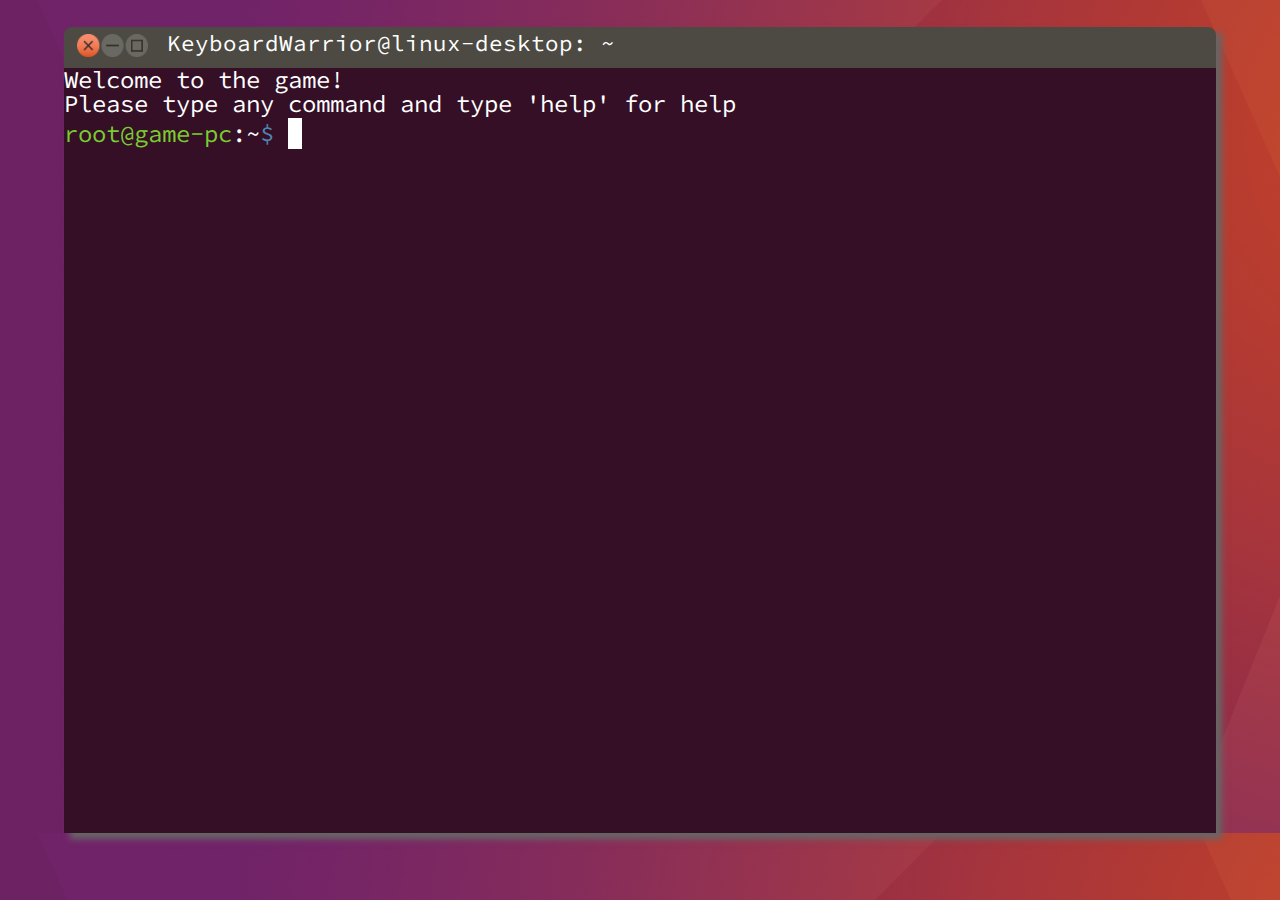
<file: index.html>
<!DOCTYPE html>
<html lang="ko">
<head>
    <meta charset="UTF-8">
    <title>Keyboard Warrior</title>
    <link rel="shortcut icon" type="image/x-icon" href="bone.png">
    <meta property="og:title" content="Keyboard Warrior" />
	<meta property="og:description" content="Type like a developer on this site!" />
	<meta property="og:image" content="hacking-how-pressable-handles-it.jpg" />
    <link rel="stylesheet" href="https://stackpath.bootstrapcdn.com/bootstrap/4.4.1/css/bootstrap.min.css" integrity="sha384-Vkoo8x4CGsO3+Hhxv8T/Q5PaXtkKtu6ug5TOeNV6gBiFeWPGFN9MuhOf23Q9Ifjh" crossorigin="anonymous">
    <link rel="stylesheet" href="mainstyle.css">
    <link rel="stylesheet" href="animate.css">
    <link href="https://fonts.googleapis.com/css2?family=Nanum+Pen+Script&display=swap" rel="stylesheet">
    <link href="https://fonts.googleapis.com/css2?family=Black+Han+Sans&display=swap" rel="stylesheet">
    <link href="https://fonts.googleapis.com/css2?family=Gugi&display=swap" rel="stylesheet">
    <script src="mainsystem.js"></script>
    <!--<link rel="stylesheet" href="style.css">-->
    <meta name="viewport" content="width=device-width, initial-scale=1.0">
    <link rel="stylesheet" href="https://pro.fontawesome.com/releases/v5.10.0/css/all.css" integrity="sha384-AYmEC3Yw5cVb3ZcuHtOA93w35dYTsvhLPVnYs9eStHfGJvOvKxVfELGroGkvsg+p" crossorigin="anonymous"/>
    <script>
		/*모바일 체크(삭제하지 맙시다)*/
		function isMobile() {
			return /Android|webOS|iPhone|iPad|iPod|BlackBerry|IEMobile|Opera Mini/i.test(navigator.userAgent);
		}
		if (isMobile()){
			alert('모바일에서는 사용이 불가능합니다.');
		}
		
		window.addEventListener("keydown", (e) => {
			var keycode = event.keyCode; 
			if ( keycode == 116 || keycode == 123) { 
				event.returnValue = false;
			}
		});
		
		    </script>
</head>

<!--본문 시작-->
<body><div id='jb-all'>
    <div id="jb-header"><p><img src="buttonsimg.png" style="height: 2.5vh;margin-right: 1.5vw;">KeyboardWarrior@linux-desktop: ~</p></div>
    <div id="jb-content" class=content>
        <div id="textoutput">
            <p style='line-height: 100%;'>Welcome to the game!</p>
            <p style='line-height: 100%;'>Please type any command and type 'help' for help</p>
        </div>
        <div><div style="position:relative;"><div style="position: absolute;" id="testfor"><span style="color: #79cd30;">root@game-pc</span>:~<span style="color: #5184b3">$</span>&nbsp;<span id="finaltest"></span></div>
        <div id="textinput">root@game-pc:~$&nbsp;
            <input type="text" name="my_name" id="inputplace" onkeyPress="changeme();" onkeydown="changeme2();" onkeyup="byebye();" maxlength='50'>
        
        </div>
        </div>
        </div>
    </div>
</div>
</body>
</html>
</file>
<file: mainstyle.css>
@import url('https://fonts.googleapis.com/css2?family=DotGothic16&display=swap');
/*font-family: 'DotGothic16', sans-serif;*/
@import url('https://fonts.googleapis.com/css2?family=Source+Code+Pro&display=swap');
/*font-family: 'Source Code Pro', monospace;*/

body {
	background-color: black;
	background-image: url(wallpaper.png);
	background-size: cover;
	font-family: 'Source Code Pro', monospace;
	-ms-overflow-style: none;
	-ms-user-select: none; -moz-user-select: -moz-none; -webkit-user-select: none; -khtml-user-select: none; user-select:none;
}
::-webkit-scrollbar{overflow: hidden;}



#code {
	width: 60vw;
	height: 100%;
	color: #40FF00;
	font-size: 1.2rem;
	word-break:break-all;
}
/*
#alert {
	width: 15vw;
	background-color: black;
	color: #58D3F7;
	display: none;
	border: 1px solid #58D3F7;
	text-align: center;
	position: fixed;
	text-align: center;
	position: fixed;
  	bottom: 50%;
  	left: 50%;
  	transform: translate(-50%, -50%);
}

#alert2 {
	width: 15vw;
	background-color: black;
	color: #FE2E2E;
	display: none;
	border: 1px solid #FE2E2E;
	text-align: center;
	position: fixed;
	text-align: center;
	position: fixed;
  	bottom: 50%;
  	left: 50%;
  	transform: translate(-50%, -50%);
}

.green {
	background-color: #40FF00;
	font-size: 20px;
	line-height: 1.8em;
	color: #FFF;
	text-align: center;
	border-radius: 15px;
	display: inline-block;
	width: 1.2vw;
	height: 80%;
	position: absolute;
	bottom: 0;
	
}

#world {
	text-align: center;
	height: 20vh;
	position: fixed;
	top : 50vh;
	width: 15vw;
	right: 0;
	
}

#cus {
	position: fixed;
	height: 10vh;
	bottom: 10vh;
	right: 0;
	color: white;
	
}*/
/*화면 레이아웃*/

p{
	margin: 0px 0px 0px 0px;
}
#jb-all {
	width: 90vw;
	margin: auto;
	box-shadow: 0.5vw 0.5vw 0.5vw #666;
	
}
#jb-content {
	width: 90vw;
	height: 85vh;
	margin: 0px auto;
	color: white;
	overflow:auto;
	background-color: #340f26;
}
	
.content::-webkit-scrollbar {
	width: 3px;
	height: 5px;
}
.content::-webkit-scrollbar-thumb {
	background-color: #c46336;
	border-radius: 10px;
}
.content::-webkit-scrollbar-track {
	background-color: #340f26;
}
#jb-header {
	width:90vw;
	height : 4.5vh;
	margin: 0px auto;
	background-color: #4c4a43;
	color: white;
	padding-left: 1vw;
	font-size: 2.5vh;
	border-radius: 8px 8px 0px 0px;
	margin-top: 3vh;
}

#textoutput {
	width: 88vw;
	height: auto;
	color : white;
	line-height: 100%;
	font-size: 1.5em;
	font-family: 'Source Code Pro', monospace;
	display: block;
	padding: 0%;
	
}
pre {
	color : white;
	height: auto;
	overflow: visible;
	font-size: 1em;
	font-family: 'Source Code Pro', monospace;
	margin: 0px;
}
#textinput {
	width: 88vw;
	color : rgba(255, 255, 255, 0);
	font-size: 1.5em;
	font-family: 'Source Code Pro', monospace;
	display:flex;
    flex-direction:row;
	padding: 0%;
}
#testfor{
	width: 88vw;
	color : white;
	font-size: 1.5em;
	font-family: 'Source Code Pro', monospace;
    flex-direction:row;	
	white-space:nowrap;
	display: block;
	padding: 0%;
}
#inputplace{
	font-family: 'Source Code Pro', monospace;
	z-index: 1;
	line-height: 0%;
	padding: 0%;
	color:rgba(255, 255, 255, 0);
	background-color: rgba( 255, 255, 255, 0 );;
	border-style:hidden;
	border:none;
	border-right:0px; 
	border-top:0px; 
	border-left:0px;
	border-bottom:0px;
	font-size: 1.5rem;
	width: 100%;
	color: transparent;
  	text-shadow: 0 0 0;
	&:focus {
		outline: none;
	}
	
}
#finaltest{
	font-family: 'Source Code Pro', monospace;
	color:white;
	background-color: rgba( 255, 255, 255, 0 );
	border-style:hidden;
	border:none;
	border-top:0px; 
	padding: 0%;
	border-left:0px; 
	border-bottom:0px;
	width: auto;
	font-size: 1.5rem;
	border-right: solid 14px white;
	color: transparent;
	animation: cureffect 1s steps(1) infinite;
  	text-shadow: 0 0 0 white;
	&:focus {
		outline: none;
	}
} 
#inputplace:focus{
	border:none;
	border-right:0px; 
	border-top:0px; 
	border-left:0px; 
	border-bottom:0px;
	outline: none;
}
@keyframes cureffect{ 
	0%{border-right: 14px solid white} 
	50%{border-right: 14px solid #340f26}
	100%{border-right: 14px solid white} 
  }

.no-drag {-ms-user-select: none; -moz-user-select: -moz-none; -webkit-user-select: none; -khtml-user-select: none; user-select:none;}
</file>
<file: style.css>
* {
  -webkit-font-smoothing: antialiased;
  -moz-osx-font-smoothing: grayscale;
}

*,
*::before,
*::after {
  margin: 0;
  padding: 0;
  box-sizing: border-box;
}

body {
  height: 100vh;
  overflow: hidden;
  display: flex;
  justify-content: center;
  align-items: center;
  background-color: #1d1e22;
  background-image: radial-gradient(rgba(66, 195, 200, 0.2), #1d1e22 120%);
}
body::after {
  content: "";
  position: absolute;
  top: 0;
  left: 0;
  width: 100%;
  height: 100%;
  background: repeating-linear-gradient(0deg, rgba(29, 30, 34, 0.5), rgba(29, 30, 34, 0.5) 1px, transparent 1px, transparent 2px);
  pointer-events: none;
}

::-moz-selection {
  background: #a5e5d4;
  color: #1d1e22;
  text-shadow: none;
}

::selection {
  background: #a5e5d4;
  color: #1d1e22;
  text-shadow: none;
}

.input {
  position: absolute;
  bottom: 30px;
  width: 240px;
  height: 35px;
  padding: 0 8px;
  background: transparent;
  outline: none;
  border: 1px solid #a5e5d4;
  caret-color: #42c3c8;
  color: #a5e5d4;
  font-weight: 300;
  text-shadow: 1px 3px 6px rgba(165, 229, 212, 0.5);
  font-family: "M PLUS 1p", "Open Sans", sans-serif;
  -webkit-animation: an 0.9s infinite alternate;
          animation: an 0.9s infinite alternate;
  transition: border-color 0.1s, color 0.1s, text-shadow 0.1s, transform 0.3s 1.2s;
}
@-webkit-keyframes an {
  0%, 50% {
    ph: visible;
  }
  51%, 100% {
    ph: hidden;
  }
}
@keyframes an {
  0%, 50% {
    ph: visible;
  }
  51%, 100% {
    ph: hidden;
  }
}
.input::-moz-placeholder {
  color: #a5e5d4;
  -moz-transition: opacity 0.1s, color 0.1s;
  transition: opacity 0.1s, color 0.1s;
  visibility: var(ph);
  text-shadow: 1px 3px 6px rgba(165, 229, 212, 0.5);
}
.input:-ms-input-placeholder {
  color: #a5e5d4;
  -ms-transition: opacity 0.1s, color 0.1s;
  transition: opacity 0.1s, color 0.1s;
  visibility: var(ph);
  text-shadow: 1px 3px 6px rgba(165, 229, 212, 0.5);
}
.input::placeholder {
  color: #a5e5d4;
  transition: opacity 0.1s, color 0.1s;
  visibility: var(ph);
  text-shadow: 1px 3px 6px rgba(165, 229, 212, 0.5);
}
.input:focus, .input:hover {
  border-color: #42c3c8;
  color: #42c3c8;
  text-shadow: 1px 3px 6px rgba(66, 195, 200, 0.5);
}
.input:focus::-moz-placeholder, .input:hover::-moz-placeholder {
  color: #42c3c8;
}
.input:focus:-ms-input-placeholder, .input:hover:-ms-input-placeholder {
  color: #42c3c8;
}
.input:focus::placeholder, .input:hover::placeholder {
  color: #42c3c8;
}
.input:focus::-moz-selection, .input:hover::-moz-selection {
  background: #42c3c8;
}
.input:focus::selection, .input:hover::selection {
  background: #42c3c8;
}
.input:focus ~ .input--shadow, .input:hover ~ .input--shadow {
  border-color: #42c3c8;
}
.input:focus::-moz-placeholder {
  opacity: 0;
}
.input:focus:-ms-input-placeholder {
  opacity: 0;
}
.input:focus::placeholder {
  opacity: 0;
}
.input:disabled {
  transform: translatey(70px);
}
.input:disabled ~ .input--shadow {
  transform: translatey(70px);
}
.input--shadow {
  position: absolute;
  bottom: calc(30px - 4px);
  transform: translatex(2px);
  filter: blur(4px);
  opacity: 0.5;
  width: 240px;
  height: 35px;
  border: 2px solid #a5e5d4;
  pointer-events: none;
  transition: transform 0.3s 1.2s;
}

.text {
  position: relative;
  padding: 30px;
  font-size: 35px;
  color: #a5e5d4;
  font-family: "M PLUS 1p", "Open Sans", sans-serif;
  text-shadow: 2px 4px 10px rgba(165, 229, 212, 0.5);
}
.text::after, .text::before {
  content: attr(data-gw-string);
  position: absolute;
  opacity: 0;
  left: 0;
  top: 0;
  width: 100%;
  height: 100%;
  padding: 30px;
  overflow: hidden;
  white-space: nowrap;
  color: #42c3c8;
}
.text::before {
  z-index: -1;
  color: #d93da5;
}
.text.gw-writing {
  animation: glitch-skew 1s steps(10, end) infinite alternate-reverse;
}
.text.gw-writing .gw-ghosts, .text.gw-writing .gw-glitched {
  opacity: 0.6;
  animation: glitch-blink 1s steps(20, end) infinite alternate-reverse;
}
.text.gw-writing::after, .text.gw-writing::before {
  opacity: 1;
}
.text.gw-writing::after {
  animation: glitch-animation-1 1.5s steps(20, end) infinite alternate-reverse;
}
.text.gw-writing::before {
  animation: glitch-animation-2 2s steps(20, end) infinite alternate-reverse;
}
@-webkit-keyframes glitch-skew {
  0% {
    transform: skew(-2deg);
  }
  10% {
    transform: skew(-1deg);
  }
  20% {
    transform: skew(-2deg);
  }
  30% {
    transform: skew(-4deg);
  }
  40% {
    transform: skew(4deg);
  }
  50% {
    transform: skew(-3deg);
  }
  60% {
    transform: skew(-2deg);
  }
  70% {
    transform: skew(0deg);
  }
  80% {
    transform: skew(0deg);
  }
  90% {
    transform: skew(3deg);
  }
  100% {
    transform: skew(1deg);
  }
}
@keyframes glitch-skew {
  0% {
    transform: skew(-2deg);
  }
  10% {
    transform: skew(-1deg);
  }
  20% {
    transform: skew(-2deg);
  }
  30% {
    transform: skew(-4deg);
  }
  40% {
    transform: skew(4deg);
  }
  50% {
    transform: skew(-3deg);
  }
  60% {
    transform: skew(-2deg);
  }
  70% {
    transform: skew(0deg);
  }
  80% {
    transform: skew(0deg);
  }
  90% {
    transform: skew(3deg);
  }
  100% {
    transform: skew(1deg);
  }
}
@-webkit-keyframes glitch-blink {
  0% {
    opacity: 0.3;
  }
  5% {
    opacity: 1;
  }
  10% {
    opacity: 0.6;
  }
  15% {
    opacity: 0.1;
  }
  20% {
    opacity: 0.3;
  }
  25% {
    opacity: 0.9;
  }
  30% {
    opacity: 0.7;
  }
  35% {
    opacity: 0.1;
  }
  40% {
    opacity: 0.8;
  }
  45% {
    opacity: 0.7;
  }
  50% {
    opacity: 0.9;
  }
  55% {
    opacity: 0.2;
  }
  60% {
    opacity: 0.8;
  }
  65% {
    opacity: 0.6;
  }
  70% {
    opacity: 0.1;
  }
  75% {
    opacity: 0.1;
  }
  80% {
    opacity: 0.3;
  }
  85% {
    opacity: 0.3;
  }
  90% {
    opacity: 0.7;
  }
  95% {
    opacity: 0.9;
  }
  100% {
    opacity: 0.9;
  }
}
@keyframes glitch-blink {
  0% {
    opacity: 0.3;
  }
  5% {
    opacity: 1;
  }
  10% {
    opacity: 0.6;
  }
  15% {
    opacity: 0.1;
  }
  20% {
    opacity: 0.3;
  }
  25% {
    opacity: 0.9;
  }
  30% {
    opacity: 0.7;
  }
  35% {
    opacity: 0.1;
  }
  40% {
    opacity: 0.8;
  }
  45% {
    opacity: 0.7;
  }
  50% {
    opacity: 0.9;
  }
  55% {
    opacity: 0.2;
  }
  60% {
    opacity: 0.8;
  }
  65% {
    opacity: 0.6;
  }
  70% {
    opacity: 0.1;
  }
  75% {
    opacity: 0.1;
  }
  80% {
    opacity: 0.3;
  }
  85% {
    opacity: 0.3;
  }
  90% {
    opacity: 0.7;
  }
  95% {
    opacity: 0.9;
  }
  100% {
    opacity: 0.9;
  }
}
@-webkit-keyframes glitch-animation-1 {
  0% {
    clip: rect(82px, 1000px, 84px, 0);
    transform: skew(3deg) translatex(-1px);
  }
  5% {
    clip: rect(19px, 1000px, 38px, 0);
    transform: skew(5deg) translatex(-5px);
  }
  10% {
    clip: rect(68px, 1000px, 24px, 0);
    transform: skew(7deg) translatex(-13px);
  }
  15% {
    clip: rect(70px, 1000px, 37px, 0);
    transform: skew(-1deg) translatex(-2px);
  }
  20% {
    clip: rect(38px, 1000px, 14px, 0);
    transform: skew(-1deg) translatex(14px);
  }
  25% {
    clip: rect(75px, 1000px, 74px, 0);
    transform: skew(8deg) translatex(12px);
  }
  30% {
    clip: rect(61px, 1000px, 79px, 0);
    transform: skew(3deg) translatex(-14px);
  }
  35% {
    clip: rect(24px, 1000px, 6px, 0);
    transform: skew(7deg) translatex(6px);
  }
  40% {
    clip: rect(99px, 1000px, 54px, 0);
    transform: skew(1deg) translatex(-11px);
  }
  45% {
    clip: rect(73px, 1000px, 67px, 0);
    transform: skew(-4deg) translatex(12px);
  }
  50% {
    clip: rect(94px, 1000px, 55px, 0);
    transform: skew(8deg) translatex(-13px);
  }
  55% {
    clip: rect(53px, 1000px, 66px, 0);
    transform: skew(-6deg) translatex(-12px);
  }
  60% {
    clip: rect(55px, 1000px, 58px, 0);
    transform: skew(-1deg) translatex(-12px);
  }
  65% {
    clip: rect(29px, 1000px, 33px, 0);
    transform: skew(-1deg) translatex(-4px);
  }
  70% {
    clip: rect(34px, 1000px, 93px, 0);
    transform: skew(0deg) translatex(2px);
  }
  75% {
    clip: rect(93px, 1000px, 21px, 0);
    transform: skew(8deg) translatex(5px);
  }
  80% {
    clip: rect(70px, 1000px, 70px, 0);
    transform: skew(-5deg) translatex(-13px);
  }
  85% {
    clip: rect(8px, 1000px, 79px, 0);
    transform: skew(6deg) translatex(-4px);
  }
  90% {
    clip: rect(94px, 1000px, 71px, 0);
    transform: skew(-3deg) translatex(-8px);
  }
  95% {
    clip: rect(23px, 1000px, 67px, 0);
    transform: skew(-2deg) translatex(1px);
  }
  100% {
    clip: rect(48px, 1000px, 33px, 0);
    transform: skew(8deg) translatex(-9px);
  }
}
@keyframes glitch-animation-1 {
  0% {
    clip: rect(82px, 1000px, 84px, 0);
    transform: skew(3deg) translatex(-1px);
  }
  5% {
    clip: rect(19px, 1000px, 38px, 0);
    transform: skew(5deg) translatex(-5px);
  }
  10% {
    clip: rect(68px, 1000px, 24px, 0);
    transform: skew(7deg) translatex(-13px);
  }
  15% {
    clip: rect(70px, 1000px, 37px, 0);
    transform: skew(-1deg) translatex(-2px);
  }
  20% {
    clip: rect(38px, 1000px, 14px, 0);
    transform: skew(-1deg) translatex(14px);
  }
  25% {
    clip: rect(75px, 1000px, 74px, 0);
    transform: skew(8deg) translatex(12px);
  }
  30% {
    clip: rect(61px, 1000px, 79px, 0);
    transform: skew(3deg) translatex(-14px);
  }
  35% {
    clip: rect(24px, 1000px, 6px, 0);
    transform: skew(7deg) translatex(6px);
  }
  40% {
    clip: rect(99px, 1000px, 54px, 0);
    transform: skew(1deg) translatex(-11px);
  }
  45% {
    clip: rect(73px, 1000px, 67px, 0);
    transform: skew(-4deg) translatex(12px);
  }
  50% {
    clip: rect(94px, 1000px, 55px, 0);
    transform: skew(8deg) translatex(-13px);
  }
  55% {
    clip: rect(53px, 1000px, 66px, 0);
    transform: skew(-6deg) translatex(-12px);
  }
  60% {
    clip: rect(55px, 1000px, 58px, 0);
    transform: skew(-1deg) translatex(-12px);
  }
  65% {
    clip: rect(29px, 1000px, 33px, 0);
    transform: skew(-1deg) translatex(-4px);
  }
  70% {
    clip: rect(34px, 1000px, 93px, 0);
    transform: skew(0deg) translatex(2px);
  }
  75% {
    clip: rect(93px, 1000px, 21px, 0);
    transform: skew(8deg) translatex(5px);
  }
  80% {
    clip: rect(70px, 1000px, 70px, 0);
    transform: skew(-5deg) translatex(-13px);
  }
  85% {
    clip: rect(8px, 1000px, 79px, 0);
    transform: skew(6deg) translatex(-4px);
  }
  90% {
    clip: rect(94px, 1000px, 71px, 0);
    transform: skew(-3deg) translatex(-8px);
  }
  95% {
    clip: rect(23px, 1000px, 67px, 0);
    transform: skew(-2deg) translatex(1px);
  }
  100% {
    clip: rect(48px, 1000px, 33px, 0);
    transform: skew(8deg) translatex(-9px);
  }
}
@-webkit-keyframes glitch-animation-2 {
  0% {
    clip: rect(61px, 1000px, 2px, 0);
    transform: skew(3deg) translatex(-3px);
  }
  5% {
    clip: rect(12px, 1000px, 16px, 0);
    transform: skew(1deg) translatex(5px);
  }
  10% {
    clip: rect(36px, 1000px, 95px, 0);
    transform: skew(5deg) translatex(-4px);
  }
  15% {
    clip: rect(98px, 1000px, 22px, 0);
    transform: skew(-2deg) translatex(-9px);
  }
  20% {
    clip: rect(65px, 1000px, 95px, 0);
    transform: skew(-3deg) translatex(2px);
  }
  25% {
    clip: rect(57px, 1000px, 27px, 0);
    transform: skew(-1deg) translatex(10px);
  }
  30% {
    clip: rect(70px, 1000px, 94px, 0);
    transform: skew(-3deg) translatex(-6px);
  }
  35% {
    clip: rect(35px, 1000px, 39px, 0);
    transform: skew(3deg) translatex(7px);
  }
  40% {
    clip: rect(35px, 1000px, 48px, 0);
    transform: skew(5deg) translatex(0px);
  }
  45% {
    clip: rect(33px, 1000px, 8px, 0);
    transform: skew(-2deg) translatex(1px);
  }
  50% {
    clip: rect(14px, 1000px, 14px, 0);
    transform: skew(-4deg) translatex(-4px);
  }
  55% {
    clip: rect(24px, 1000px, 29px, 0);
    transform: skew(3deg) translatex(9px);
  }
  60% {
    clip: rect(76px, 1000px, 49px, 0);
    transform: skew(-3deg) translatex(7px);
  }
  65% {
    clip: rect(72px, 1000px, 78px, 0);
    transform: skew(2deg) translatex(9px);
  }
  70% {
    clip: rect(86px, 1000px, 58px, 0);
    transform: skew(3deg) translatex(-3px);
  }
  75% {
    clip: rect(30px, 1000px, 17px, 0);
    transform: skew(0deg) translatex(-5px);
  }
  80% {
    clip: rect(98px, 1000px, 2px, 0);
    transform: skew(4deg) translatex(3px);
  }
  85% {
    clip: rect(97px, 1000px, 19px, 0);
    transform: skew(3deg) translatex(0px);
  }
  90% {
    clip: rect(50px, 1000px, 92px, 0);
    transform: skew(-2deg) translatex(10px);
  }
  95% {
    clip: rect(23px, 1000px, 57px, 0);
    transform: skew(2deg) translatex(3px);
  }
  100% {
    clip: rect(30px, 1000px, 48px, 0);
    transform: skew(-4deg) translatex(5px);
  }
}
@keyframes glitch-animation-2 {
  0% {
    clip: rect(61px, 1000px, 2px, 0);
    transform: skew(3deg) translatex(-3px);
  }
  5% {
    clip: rect(12px, 1000px, 16px, 0);
    transform: skew(1deg) translatex(5px);
  }
  10% {
    clip: rect(36px, 1000px, 95px, 0);
    transform: skew(5deg) translatex(-4px);
  }
  15% {
    clip: rect(98px, 1000px, 22px, 0);
    transform: skew(-2deg) translatex(-9px);
  }
  20% {
    clip: rect(65px, 1000px, 95px, 0);
    transform: skew(-3deg) translatex(2px);
  }
  25% {
    clip: rect(57px, 1000px, 27px, 0);
    transform: skew(-1deg) translatex(10px);
  }
  30% {
    clip: rect(70px, 1000px, 94px, 0);
    transform: skew(-3deg) translatex(-6px);
  }
  35% {
    clip: rect(35px, 1000px, 39px, 0);
    transform: skew(3deg) translatex(7px);
  }
  40% {
    clip: rect(35px, 1000px, 48px, 0);
    transform: skew(5deg) translatex(0px);
  }
  45% {
    clip: rect(33px, 1000px, 8px, 0);
    transform: skew(-2deg) translatex(1px);
  }
  50% {
    clip: rect(14px, 1000px, 14px, 0);
    transform: skew(-4deg) translatex(-4px);
  }
  55% {
    clip: rect(24px, 1000px, 29px, 0);
    transform: skew(3deg) translatex(9px);
  }
  60% {
    clip: rect(76px, 1000px, 49px, 0);
    transform: skew(-3deg) translatex(7px);
  }
  65% {
    clip: rect(72px, 1000px, 78px, 0);
    transform: skew(2deg) translatex(9px);
  }
  70% {
    clip: rect(86px, 1000px, 58px, 0);
    transform: skew(3deg) translatex(-3px);
  }
  75% {
    clip: rect(30px, 1000px, 17px, 0);
    transform: skew(0deg) translatex(-5px);
  }
  80% {
    clip: rect(98px, 1000px, 2px, 0);
    transform: skew(4deg) translatex(3px);
  }
  85% {
    clip: rect(97px, 1000px, 19px, 0);
    transform: skew(3deg) translatex(0px);
  }
  90% {
    clip: rect(50px, 1000px, 92px, 0);
    transform: skew(-2deg) translatex(10px);
  }
  95% {
    clip: rect(23px, 1000px, 57px, 0);
    transform: skew(2deg) translatex(3px);
  }
  100% {
    clip: rect(30px, 1000px, 48px, 0);
    transform: skew(-4deg) translatex(5px);
  }
}

.log {
  position: absolute;
  top: 4vh;
  left: 30px;
  color: #a5e5d4;
  font-weight: 300;
  font-size: 13px;
  line-height: 20px;
  display: flex;
  flex-direction: column-reverse;
  font-family: "M PLUS 1p", "Open Sans", sans-serif;
  text-shadow: 1px 3px 6px rgba(165, 229, 212, 0.5);
}
.log::after {
  content: "";
  position: absolute;
  top: -2px;
  left: -7px;
  width: 1px;
  height: 100%;
  background: #a5e5d4;
}

.links {
  position: absolute;
  bottom: 4vh;
  right: 30px;
  display: flex;
}
.links svg {
  height: 16px;
}
.links svg path {
  fill: #a5e5d4;
  stroke: none;
  transition: fill 0.1s;
}
.links svg:hover path {
  fill: #42c3c8;
}
</file>
